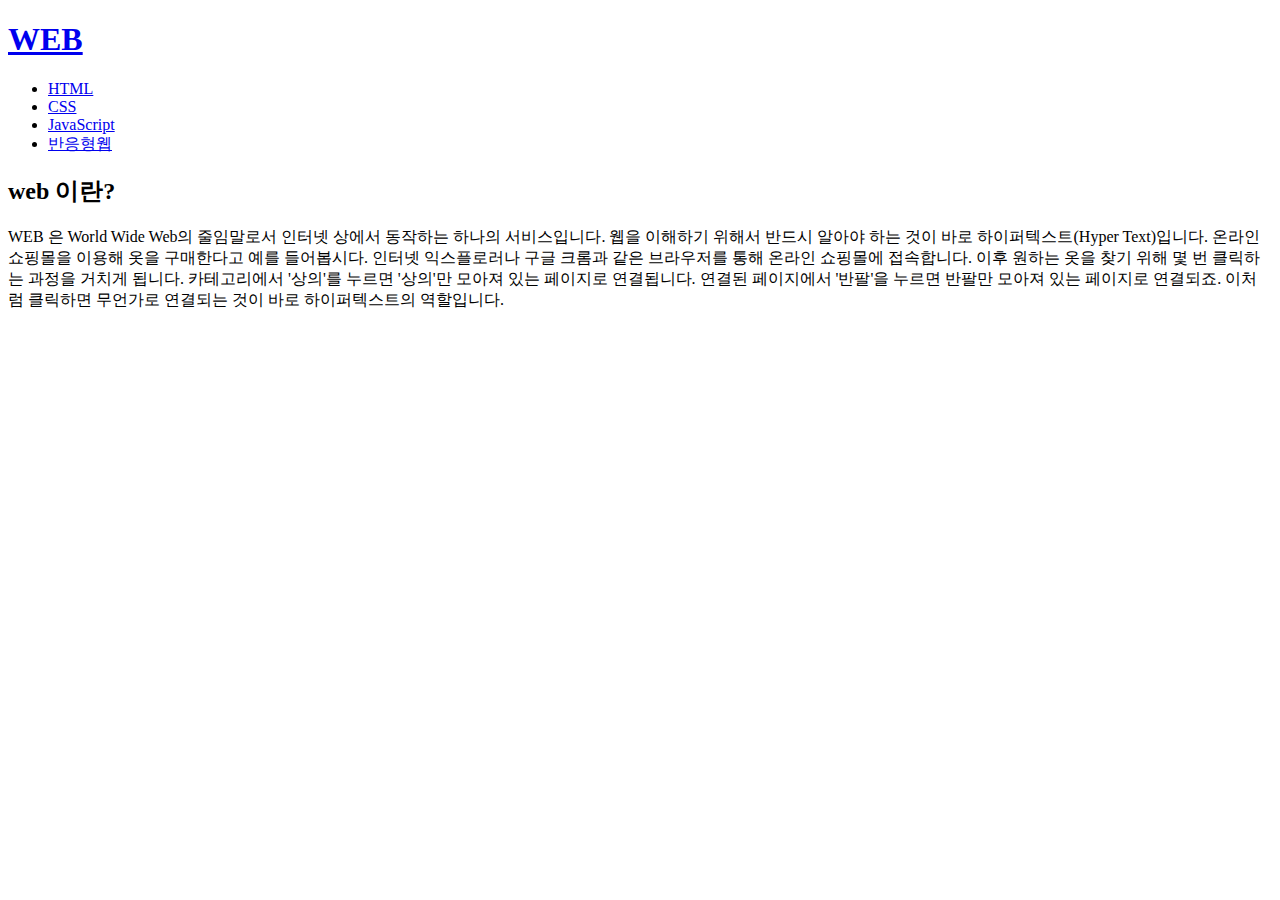
<file: index.html>
<!doctype html>
<html>
<head>
    <meta charset="utf-8">
    <title>HTML one webpage</title>
</head>
<body>
    <h1><a href="index.html">WEB</a></h1>
    <ul>
        <li><a href="html.html">HTML</a></li>
        <li><a href="css.html">CSS</a></li>
        <li><a href="java.html">JavaScript</a></li>
        <li><a href="one.html">반응형웹</a></li>
    </ul>
    <h2>web 이란?</h2>
    <p>
      WEB 은 World Wide Web의 줄임말로서 인터넷 상에서 동작하는 하나의 서비스입니다.
웹을 이해하기 위해서 반드시 알아야 하는 것이 바로 하이퍼텍스트(Hyper Text)입니다. 온라인 쇼핑몰을 이용해 옷을 구매한다고 예를 들어봅시다. 인터넷 익스플로러나 구글 크롬과 같은 브라우저를 통해 온라인 쇼핑몰에 접속합니다. 이후 원하는 옷을 찾기 위해 몇 번 클릭하는 과정을 거치게 됩니다. 카테고리에서 '상의'를 누르면 '상의'만 모아져 있는 페이지로 연결됩니다. 연결된 페이지에서 '반팔'을 누르면 반팔만 모아져 있는 페이지로 연결되죠. 이처럼 클릭하면 무언가로 연결되는 것이 바로 하이퍼텍스트의 역할입니다.  
    </p>
    <div>
       <iframe width="560" height="315" src="https://www.youtube.com/embed/n7wsTH1Jmwo" frameborder="0" allow="autoplay; encrypted-media" allowfullscreen></iframe>
    </div>
</body>
</html>
</file>
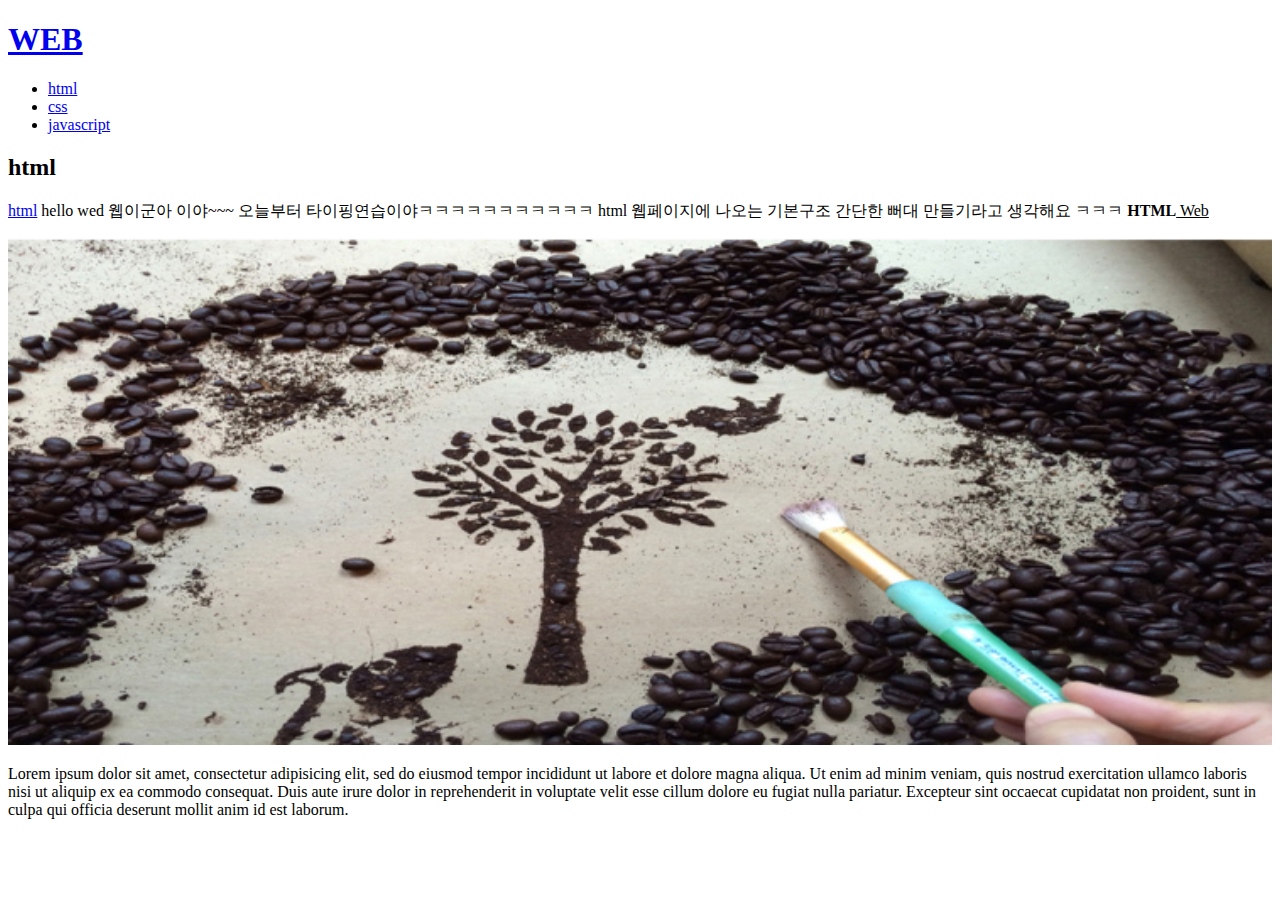
<file: 1.html>
<!DOCTYPE html>
<html>
<head>
  <meta charset="utf-8">
  <title>WEB</title>
</head>
<body>
  <h1><a href="index.html">WEB</a></h1>
  <ul>
    <li><a href="1.html">html</a></li>
    <li><a href="2.html">css</a></li>
    <li><a href="3.html">javascript</a></li>
  </ul>
  <h2>html</h2>
  <p><a href="http://www.naver.com" target="_blank" title="naver인터넷 연결">html</a> hello wed 웹이군아 이야~~~ 오늘부터 타이핑연습이야ㅋㅋㅋㅋㅋㅋㅋㅋㅋㅋㅋ html 웹페이지에 나오는 기본구조 간단한 뻐대 만들기라고 생각해요 ㅋㅋㅋ <strong>HTML</strong><u> Web</u><p>
  <img src="sc1.jpg" width="100%">
  <p>Lorem ipsum dolor sit amet, consectetur adipisicing elit, sed do eiusmod tempor incididunt ut labore et dolore magna aliqua. Ut enim ad minim veniam, quis nostrud exercitation ullamco laboris nisi ut aliquip ex ea commodo consequat. Duis aute irure dolor in reprehenderit in voluptate velit esse cillum dolore eu fugiat nulla pariatur. Excepteur sint occaecat cupidatat non proident, sunt in culpa qui officia deserunt mollit anim id est laborum.</p>
</body>
</html>
</file>
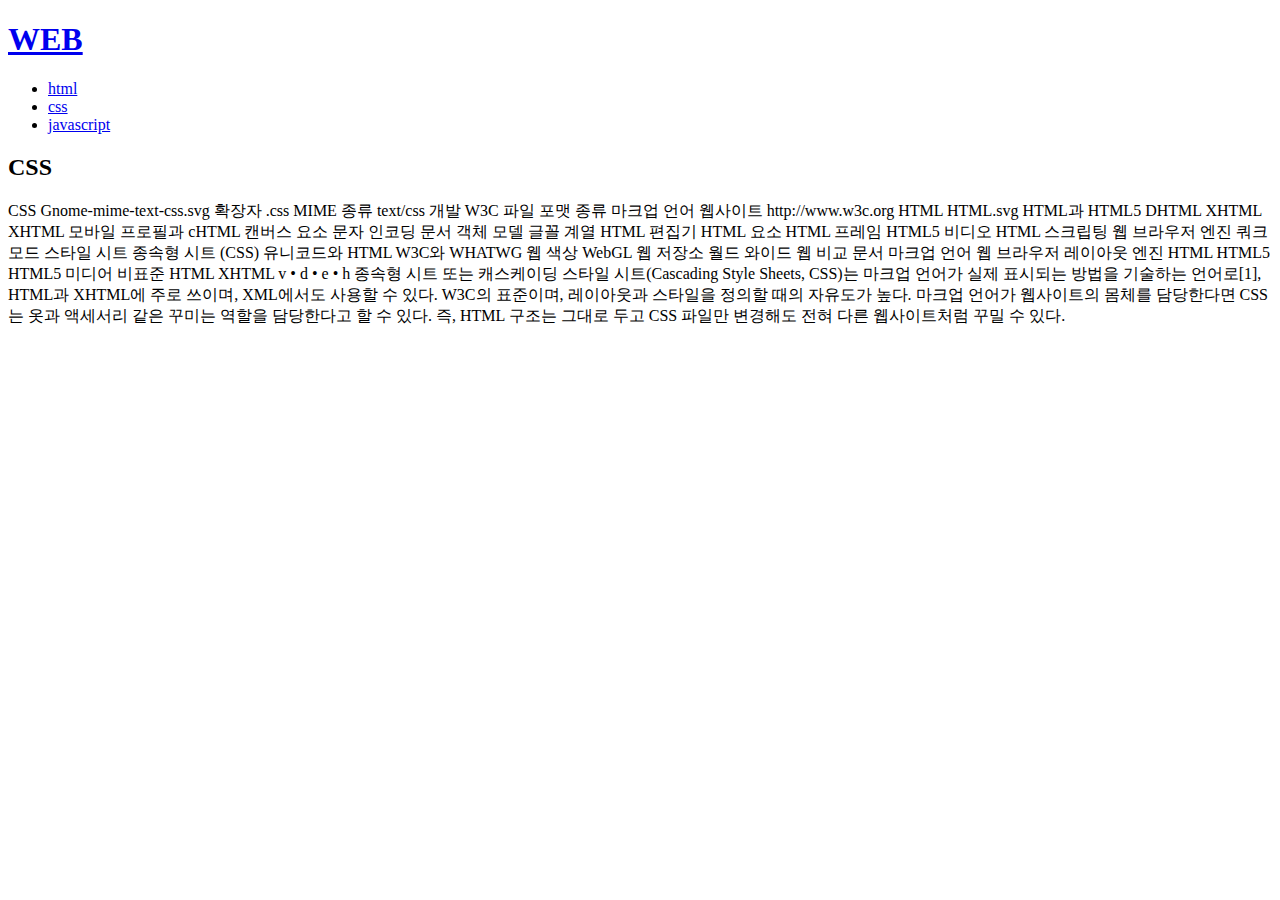
<file: 2.html>
<!DOCTYPE html>
<html>
<head>
  <meta charset="utf-8">
  <title>WEB</title>
</head>
<body>
  <h1><a href="index.html">WEB</a></h1>
  <ul>
    <li><a href="1.html">html</a></li>
    <li><a href="2.html">css</a></li>
    <li><a href="3.html">javascript</a></li>
  </ul>
  <h2>CSS</h2>
  <p>  CSS
  Gnome-mime-text-css.svg
  확장자	.css
  MIME 종류	text/css
  개발	W3C
  파일 포맷 종류	마크업 언어
  웹사이트	http://www.w3c.org
  HTML
  HTML.svg
  HTML과 HTML5
  DHTML
  XHTML
  XHTML 모바일 프로필과 cHTML
  캔버스 요소
  문자 인코딩
  문서 객체 모델
  글꼴 계열
  HTML 편집기
  HTML 요소
  HTML 프레임
  HTML5 비디오
  HTML 스크립팅
  웹 브라우저 엔진
  쿼크 모드
  스타일 시트
  종속형 시트 (CSS)
  유니코드와 HTML
  W3C와 WHATWG
  웹 색상
  WebGL
  웹 저장소
  월드 와이드 웹
  비교
  문서 마크업 언어
  웹 브라우저
  레이아웃 엔진
  HTML
  HTML5
  HTML5 미디어
  비표준 HTML
  XHTML
  v • d • e • h
  종속형 시트 또는 캐스케이딩 스타일 시트(Cascading Style Sheets, CSS)는 마크업 언어가 실제 표시되는 방법을 기술하는 언어로[1], HTML과 XHTML에 주로 쓰이며, XML에서도 사용할 수 있다. W3C의 표준이며, 레이아웃과 스타일을 정의할 때의 자유도가 높다.

  마크업 언어가 웹사이트의 몸체를 담당한다면 CSS는 옷과 액세서리 같은 꾸미는 역할을 담당한다고 할 수 있다. 즉, HTML 구조는 그대로 두고 CSS 파일만 변경해도 전혀 다른 웹사이트처럼 꾸밀 수 있다.
  </p>
</body>
</html>
</file>
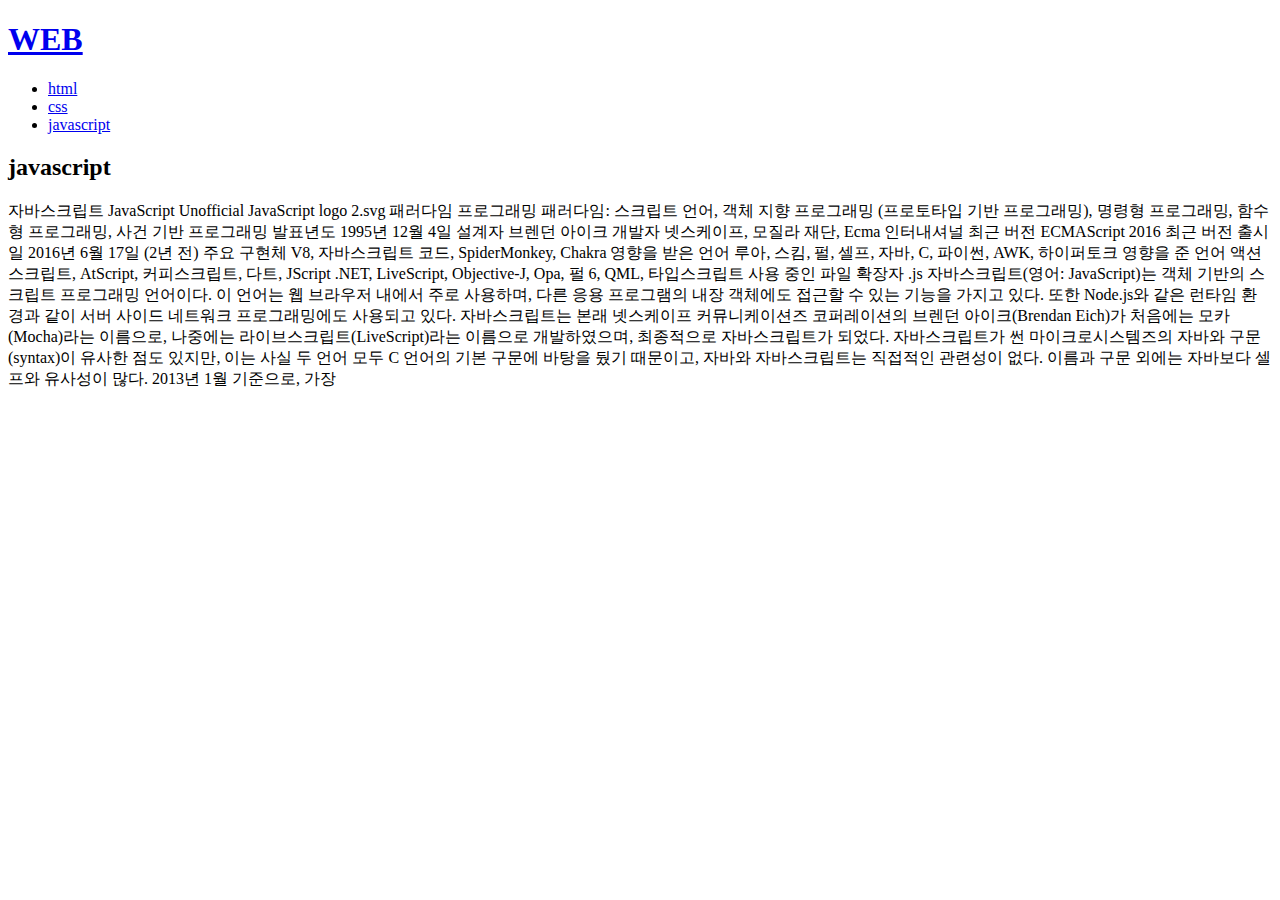
<file: 3.html>
<!DOCTYPE html>
<html>
<head>
  <meta charset="utf-8">
  <title>WEB</title>
</head>
<body>
  <h1><a href="index.html">WEB</a></h1>
  <ul>
    <li><a href="1.html">html</a></li>
    <li><a href="2.html">css</a></li>
    <li><a href="3.html">javascript</a></li>
  </ul>
  <h2>javascript</h2>
  <p>자바스크립트
JavaScript
Unofficial JavaScript logo 2.svg
패러다임	프로그래밍 패러다임: 스크립트 언어, 객체 지향 프로그래밍 (프로토타입 기반 프로그래밍), 명령형 프로그래밍, 함수형 프로그래밍, 사건 기반 프로그래밍
발표년도	1995년 12월 4일
설계자	브렌던 아이크
개발자	넷스케이프, 모질라 재단, Ecma 인터내셔널
최근 버전	ECMAScript 2016
최근 버전 출시일	2016년 6월 17일 (2년 전)
주요 구현체	V8, 자바스크립트 코드, SpiderMonkey, Chakra
영향을 받은 언어	루아, 스킴, 펄, 셀프, 자바, C, 파이썬, AWK, 하이퍼토크
영향을 준 언어	액션스크립트, AtScript, 커피스크립트, 다트, JScript .NET, LiveScript, Objective-J, Opa, 펄 6, QML, 타입스크립트
사용 중인 파일 확장자	.js
자바스크립트(영어: JavaScript)는 객체 기반의 스크립트 프로그래밍 언어이다. 이 언어는 웹 브라우저 내에서 주로 사용하며, 다른 응용 프로그램의 내장 객체에도 접근할 수 있는 기능을 가지고 있다. 또한 Node.js와 같은 런타임 환경과 같이 서버 사이드 네트워크 프로그래밍에도 사용되고 있다. 자바스크립트는 본래 넷스케이프 커뮤니케이션즈 코퍼레이션의 브렌던 아이크(Brendan Eich)가 처음에는 모카(Mocha)라는 이름으로, 나중에는 라이브스크립트(LiveScript)라는 이름으로 개발하였으며, 최종적으로 자바스크립트가 되었다. 자바스크립트가 썬 마이크로시스템즈의 자바와 구문(syntax)이 유사한 점도 있지만, 이는 사실 두 언어 모두 C 언어의 기본 구문에 바탕을 뒀기 때문이고, 자바와 자바스크립트는 직접적인 관련성이 없다. 이름과 구문 외에는 자바보다 셀프와 유사성이 많다.

2013년 1월 기준으로, 가장 </p>
</body>
</html>
</file>
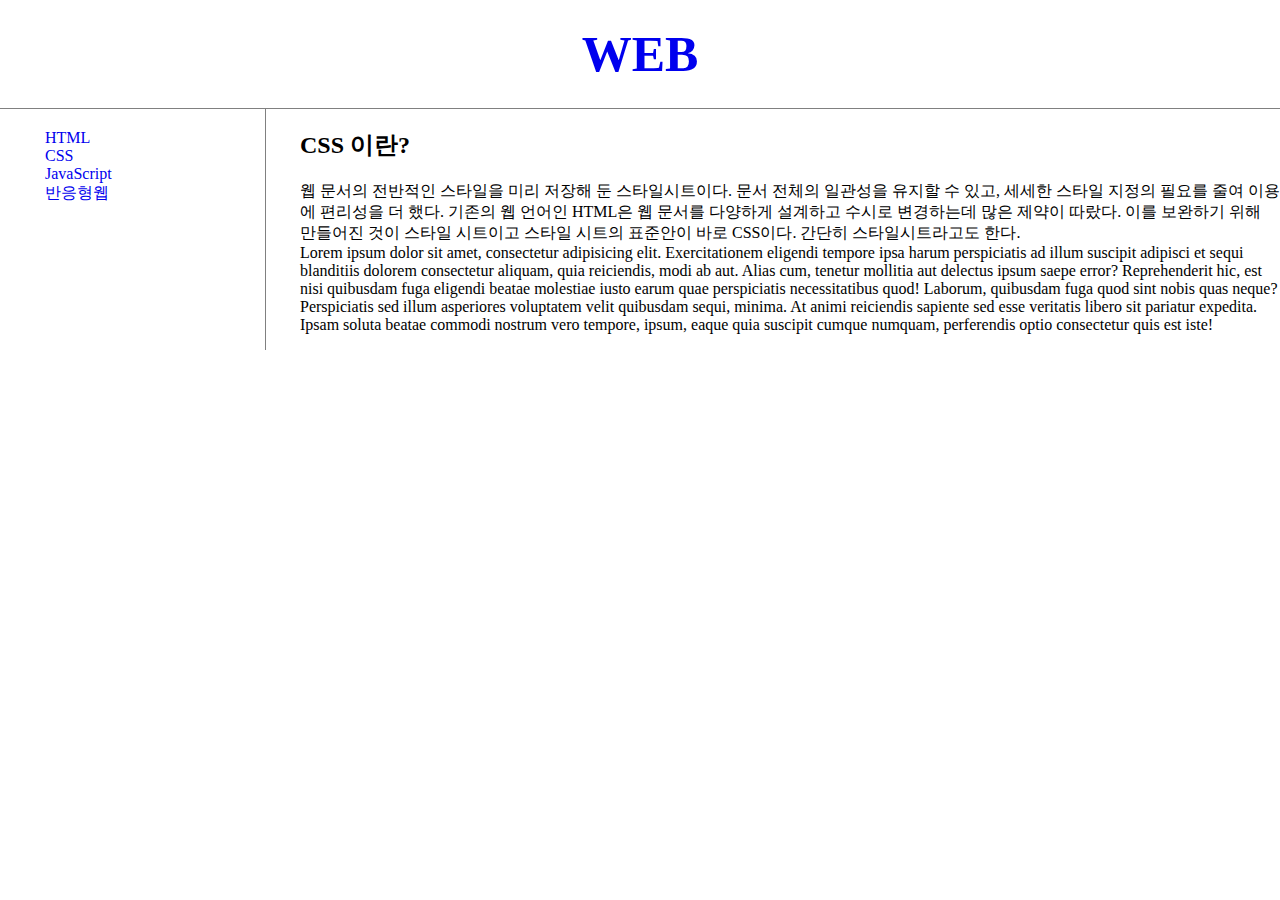
<file: css.html>
<!doctype html>
<html>
<head>
    <meta charset="utf-8">
    <title>HTML one webpage</title>
    <style>
        body{margin: 0;}
        a{text-decoration: none;}
        h1{font-size:50px;text-align: center;border-bottom: 1px solid gray; margin: 0;padding: 25px;}
        ul{border-right: 1px solid gray;width: 200px;margin:0;padding: 20px;margin-left: 25px;list-style-type: none}
        #gir{display: grid;grid-template-columns:150px 1fr;}
      /*  #gir ul{padding-left: 25px}*/
        #gird{padding-left:150px}
       /* @media(max-width:850px){
            #gir{display: block;}
            #gird{padding: 20px}
            h1{border: none}
            ul{border: none;padding:0}*/
        }
        
    </style>
</head>
<body>
    <h1><a href="index.html">WEB</a></h1>
    <div id="gir">
    <ul>
        <li><a href="html.html">HTML</a></li>
        <li><a href="css.html">CSS</a></li>
        <li><a href="java.html">JavaScript</a></li>
        <li><a href="one.html">반응형웹</a></li>
    </ul>
    <div id="gird">
    <h2>CSS 이란?</h2>
    <p>
      웹 문서의 전반적인 스타일을 미리 저장해 둔 스타일시트이다. 문서 전체의 일관성을 유지할 수 있고, 세세한 스타일 지정의 필요를 줄여 이용에 편리성을 더 했다. 기존의 웹 언어인 HTML은 웹 문서를 다양하게 설계하고 수시로 변경하는데 많은 제약이 따랐다. 이를 보완하기 위해 만들어진 것이 스타일 시트이고 스타일 시트의 표준안이 바로 CSS이다. 간단히 스타일시트라고도 한다.
      <br>
      Lorem ipsum dolor sit amet, consectetur adipisicing elit. Exercitationem eligendi tempore ipsa harum perspiciatis ad illum suscipit adipisci et sequi blanditiis dolorem consectetur aliquam, quia reiciendis, modi ab aut. Alias cum, tenetur mollitia aut delectus ipsum saepe error? Reprehenderit hic, est nisi quibusdam fuga eligendi beatae molestiae iusto earum quae perspiciatis necessitatibus quod! Laborum, quibusdam fuga quod sint nobis quas neque? Perspiciatis sed illum asperiores voluptatem velit quibusdam sequi, minima. At animi reiciendis sapiente sed esse veritatis libero sit pariatur expedita. Ipsam soluta beatae commodi nostrum vero tempore, ipsum, eaque quia suscipit cumque numquam, perferendis optio consectetur quis est iste!
    </div>
    </div>
</body>
</html>
</file>
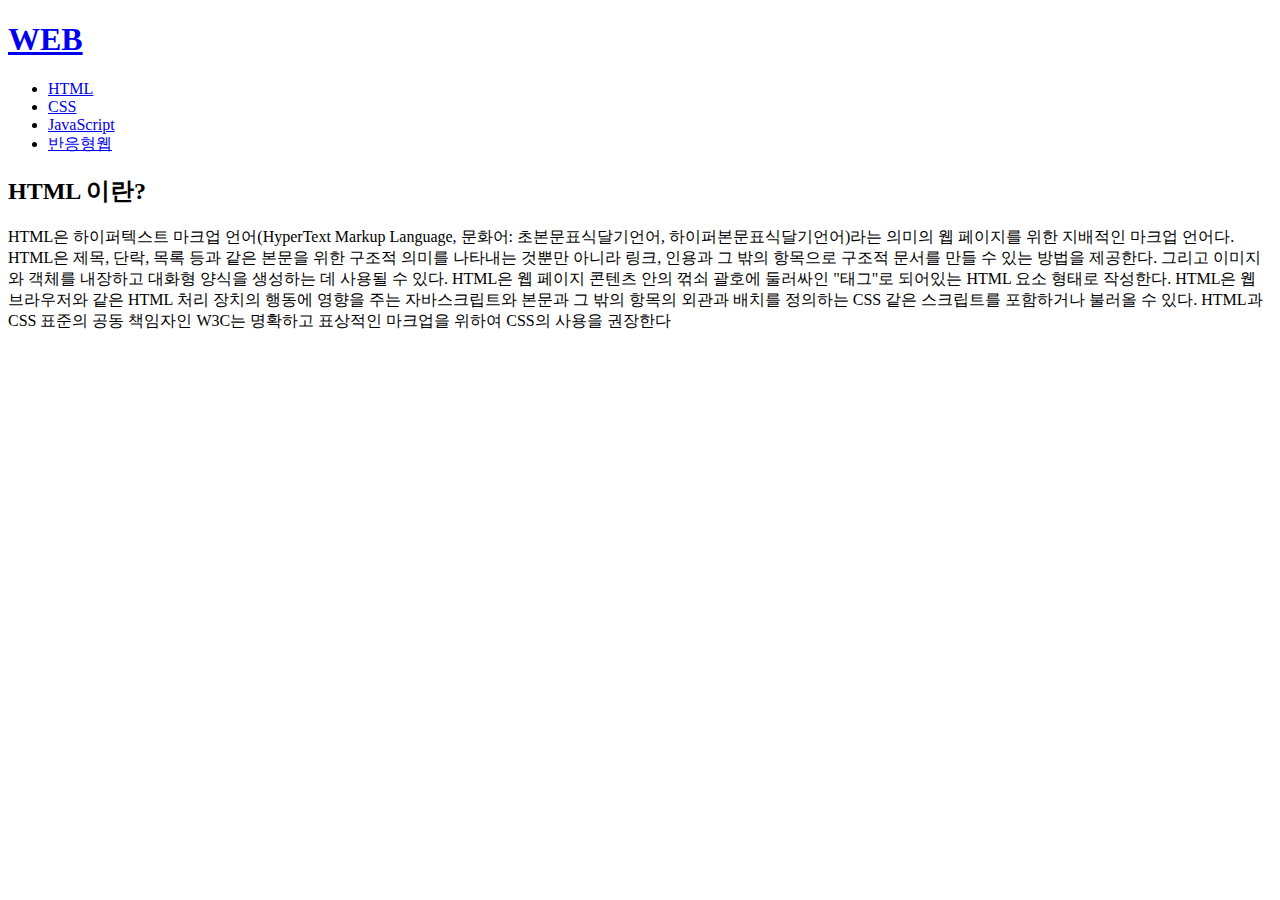
<file: html.html>
<!doctype html>
<html>
<head>
    <meta charset="utf-8">
    <title>HTML one webpage</title>
</head>
<body>
    <h1><a href="index.html">WEB</a></h1>
    <ul>
        <li><a href="html.html">HTML</a></li>
        <li><a href="css.html">CSS</a></li>
        <li><a href="java.html">JavaScript</a></li>
        <li><a href="one.html">반응형웹</a></li>
    </ul>
    <h2>HTML 이란?</h2>
    <p>
        HTML은 하이퍼텍스트 마크업 언어(HyperText Markup Language, 문화어: 초본문표식달기언어, 하이퍼본문표식달기언어)라는 의미의 웹 페이지를 위한 지배적인 마크업 언어다. HTML은 제목, 단락, 목록 등과 같은 본문을 위한 구조적 의미를 나타내는 것뿐만 아니라 링크, 인용과 그 밖의 항목으로 구조적 문서를 만들 수 있는 방법을 제공한다. 그리고 이미지와 객체를 내장하고 대화형 양식을 생성하는 데 사용될 수 있다. HTML은 웹 페이지 콘텐츠 안의 꺾쇠 괄호에 둘러싸인 "태그"로 되어있는 HTML 요소 형태로 작성한다. HTML은 웹 브라우저와 같은 HTML 처리 장치의 행동에 영향을 주는 자바스크립트와 본문과 그 밖의 항목의 외관과 배치를 정의하는 CSS 같은 스크립트를 포함하거나 불러올 수 있다. HTML과 CSS 표준의 공동 책임자인 W3C는 명확하고 표상적인 마크업을 위하여 CSS의 사용을 권장한다</p>
</body>
</html>
</file>
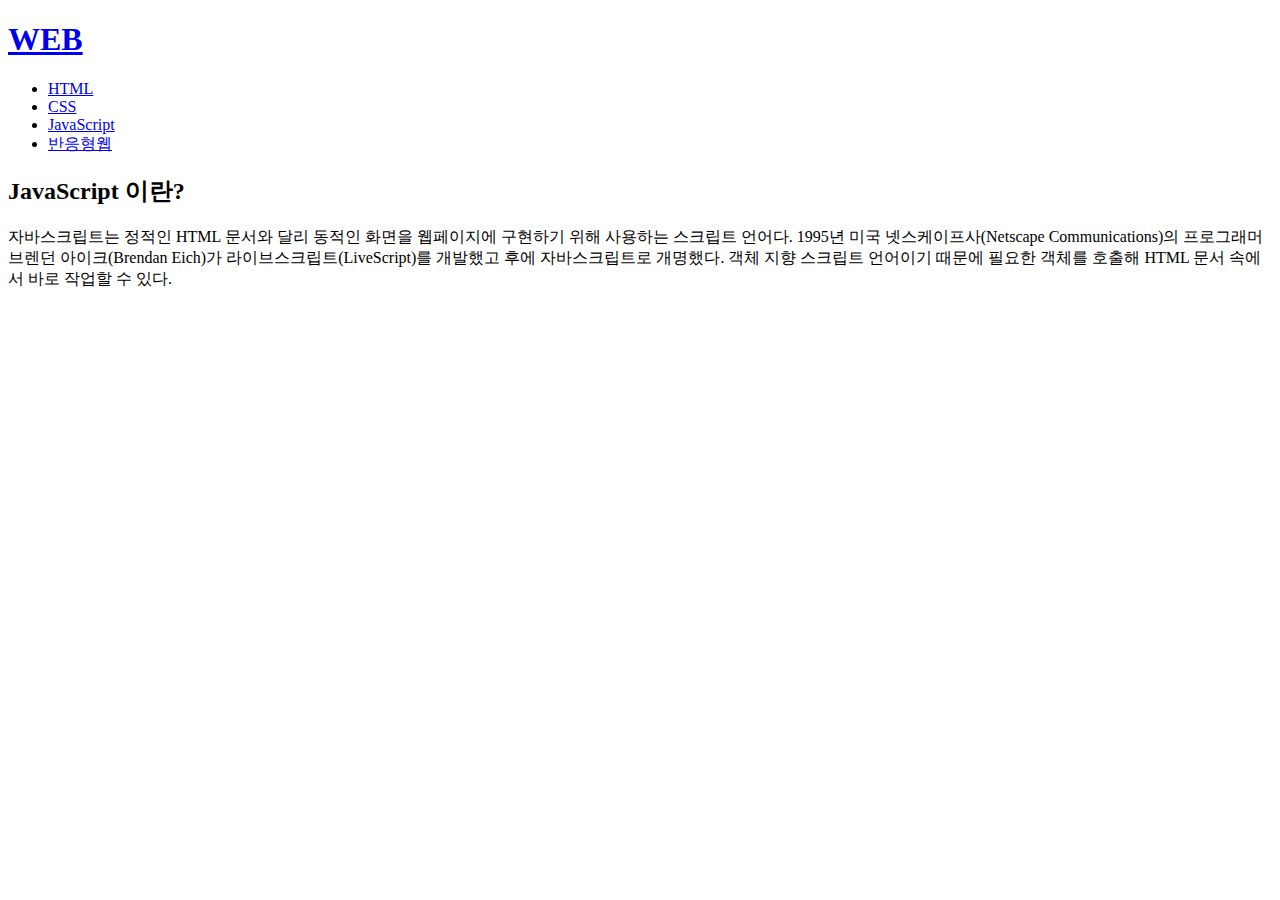
<file: java.html>
<!doctype html>
<html>
<head>
    <meta charset="utf-8">
    <title>HTML one webpage</title>
</head>
<body>
    <h1><a href="index.html">WEB</a></h1>
    <ul>
        <li><a href="html.html">HTML</a></li>
        <li><a href="css.html">CSS</a></li>
        <li><a href="java.html">JavaScript</a></li>
        <li><a href="one.html">반응형웹</a></li>
    </ul>
    <h2>JavaScript 이란?</h2>
    <p>
      자바스크립트는 정적인 HTML 문서와 달리 동적인 화면을 웹페이지에 구현하기 위해 사용하는 스크립트 언어다.

1995년 미국 넷스케이프사(Netscape Communications)의 프로그래머 브렌던 아이크(Brendan Eich)가 라이브스크립트(LiveScript)를 개발했고 후에 자바스크립트로 개명했다.

객체 지향 스크립트 언어이기 때문에 필요한 객체를 호출해 HTML 문서 속에서 바로 작업할 수 있다.

      </p>
</body>
</html>
</file>
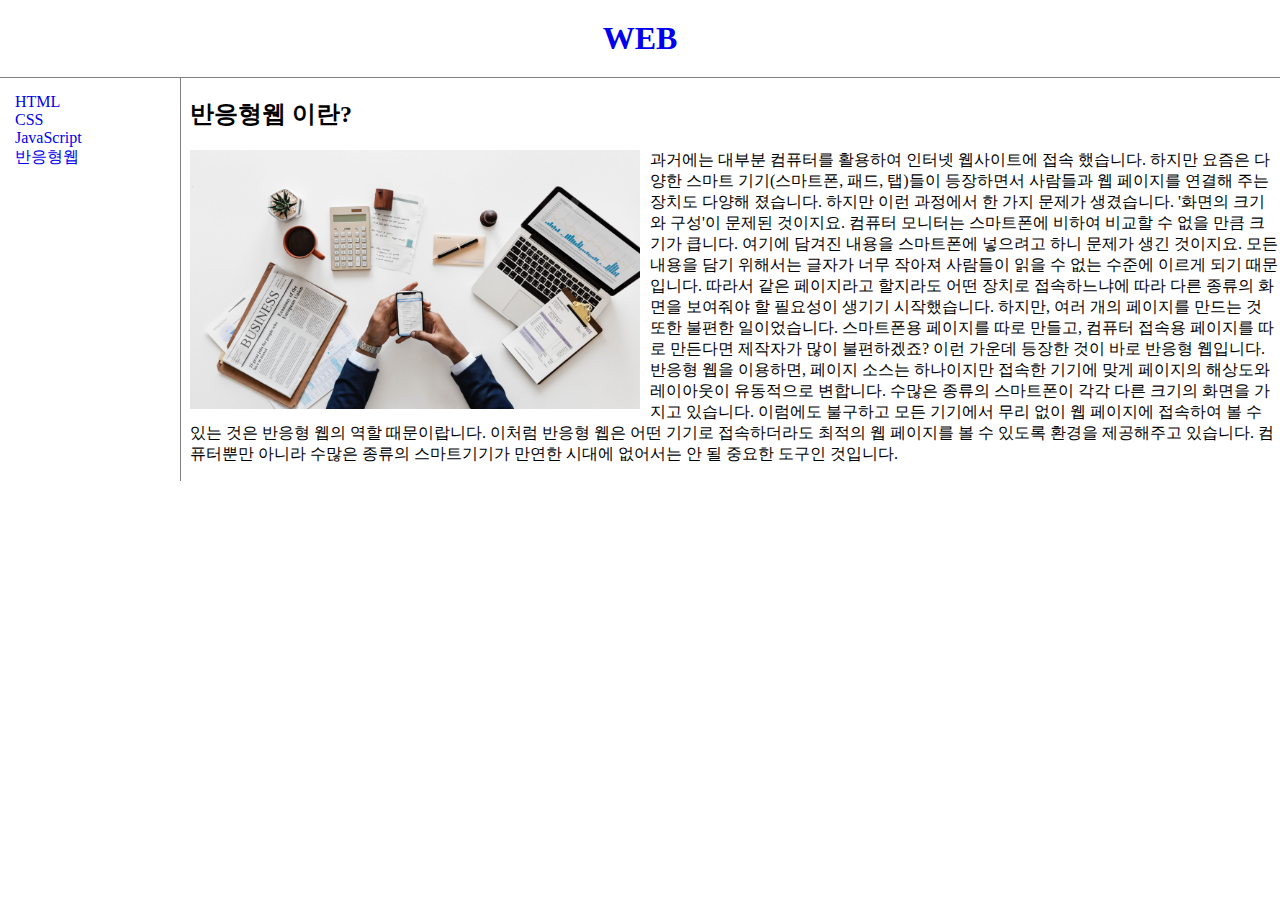
<file: one.html>
<!doctype html>
<html>
<head>
    <meta charset="utf-8">
    <title>HTML one webpage</title>
    <style>
        body{margin: 0}
        a{text-decoration: none}
        h1{border-bottom: 1px solid gray;text-align: center;margin: 0; padding:20px;}
        ul{border-right: 1px solid gray;width: 150px; margin: 0;list-style-type: none;padding: 15px;}
        img{float: left; margin-right: 10px;}
        #gird{display: grid; grid-template-columns: 150px 1fr;margin: 0;}
        #gir{padding-left: 40px}
        #gir ul{padding-left: 10px;}
        @media(max-width:800px){
            h1{border-bottom:none}
            ul{border-right: none}
            #gird{display: block}
            #gir{padding-left:10px}
            img{width: 100%}
        }
        
    </style>
</head>
<body>
    <h1><a href="index.html">WEB</a></h1>
    <div id="gird">
    <ul>
        <li><a href="html.html">HTML</a></li>
        <li><a href="css.html">CSS</a></li>
        <li><a href="java.html">JavaScript</a></li>
        <li><a href="one.html">반응형웹</a></li>
    </ul>
    <div id="gir">
        <h2>반응형웹 이란?</h2>
        <p>
        <img src="code.jpg" width="450px" >
         과거에는 대부분 컴퓨터를 활용하여 인터넷 웹사이트에 접속 했습니다. 하지만 요즘은 다양한 스마트 기기(스마트폰, 패드, 탭)들이 등장하면서 사람들과 웹 페이지를 연결해 주는 장치도 다양해 졌습니다.

        하지만 이런 과정에서 한 가지 문제가 생겼습니다. '화면의 크기와 구성'이 문제된 것이지요. 컴퓨터 모니터는 스마트폰에 비하여 비교할 수 없을 만큼 크기가 큽니다. 여기에 담겨진 내용을 스마트폰에 넣으려고 하니 문제가 생긴 것이지요. 모든 내용을 담기 위해서는 글자가 너무 작아져 사람들이 읽을 수 없는 수준에 이르게 되기 때문입니다.

        따라서 같은 페이지라고 할지라도 어떤 장치로 접속하느냐에 따라 다른 종류의 화면을 보여줘야 할 필요성이 생기기 시작했습니다. 하지만, 여러 개의 페이지를 만드는 것 또한 불편한 일이었습니다. 스마트폰용 페이지를 따로 만들고, 컴퓨터 접속용 페이지를 따로 만든다면 제작자가 많이 불편하겠죠?

        이런 가운데 등장한 것이 바로 반응형 웹입니다. 반응형 웹을 이용하면, 페이지 소스는 하나이지만 접속한 기기에 맞게 페이지의 해상도와 레이아웃이 유동적으로 변합니다. 수많은 종류의 스마트폰이 각각 다른 크기의 화면을 가지고 있습니다. 이럼에도 불구하고 모든 기기에서 무리 없이 웹 페이지에 접속하여 볼 수 있는 것은 반응형 웹의 역할 때문이랍니다.

        이처럼 반응형 웹은 어떤 기기로 접속하더라도 최적의 웹 페이지를 볼 수 있도록 환경을 제공해주고 있습니다. 컴퓨터뿐만 아니라 수많은 종류의 스마트기기가 만연한 시대에 없어서는 안 될 중요한 도구인 것입니다.
           

          </p>
          </div>
      </div>
</body>
</html>
</file>
